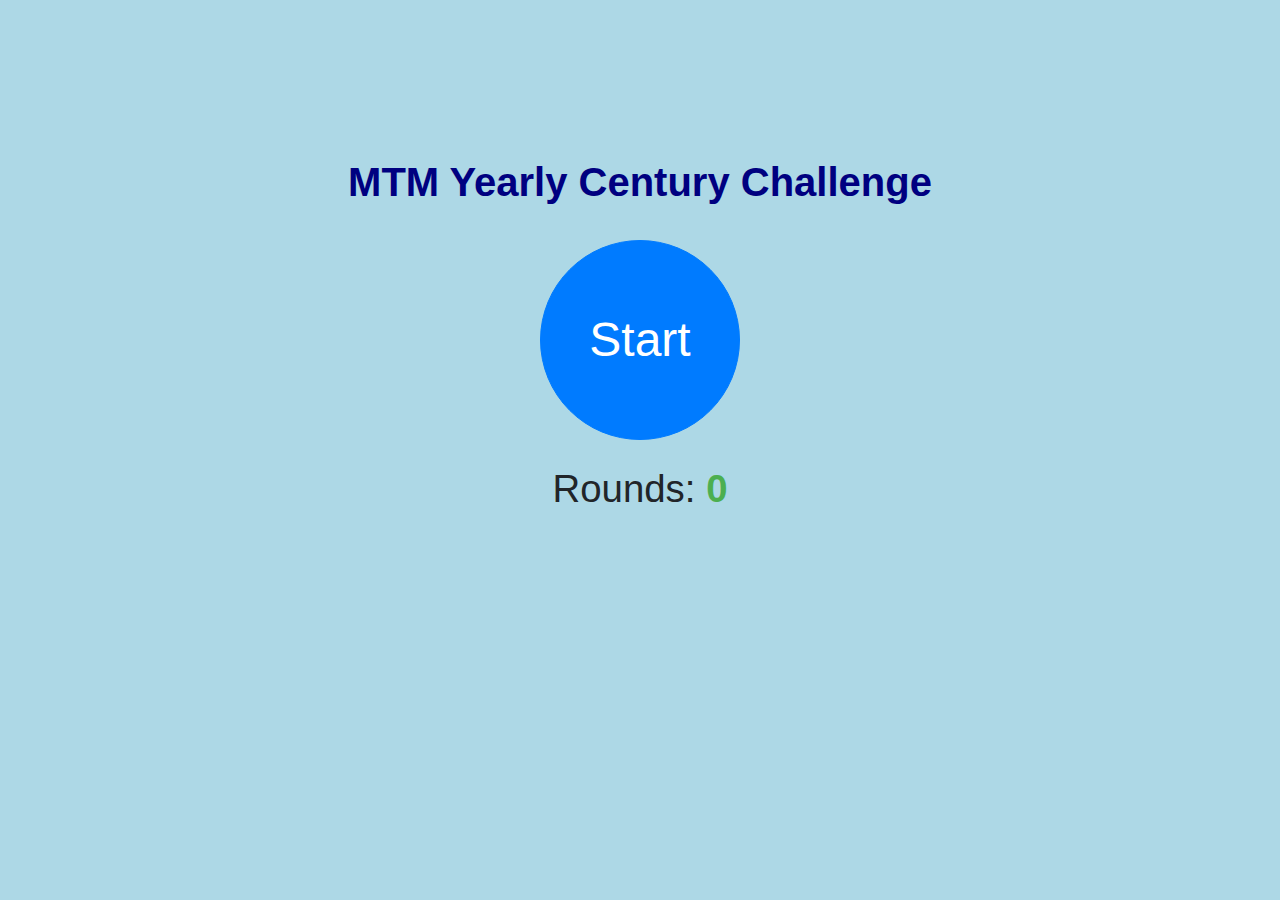
<file: index.html>
<!DOCTYPE html>
<html lang="en">

<head>
    <meta charset="UTF-8">
    <meta name="viewport" content="width=device-width, initial-scale=1.0">
    <title>Century Challenge Timer</title>
    <!-- link to CSS folder -->

    <!-- Link Bootstrap CSS -->
    <link href="https://maxcdn.bootstrapcdn.com/bootstrap/4.5.2/css/bootstrap.min.css" rel="stylesheet">
    <link href="CSS/Styles.css" rel="stylesheet" type="text/css">
</head>

<body>
    <div class="container">
        <div class="row">
            <div class="col">
                <h1 class="text-center mt-5">MTM Yearly Century Challenge</h1>
            </div>
        </div>
    </div>
    <div id="timer" class="text-center">Get Ready...</div>
    <div id="drinkAnimation" class="drink-animation text-center">Action!</div>
    <div class="text-center mt-3">
        <button id="startButton" class="btn btn-primary btn-lg rounded-circle">Start</button>
    </div>
    <span id="audio"><audio id="sound" src="assets/clock.wav" preload="auto"></audio></span>
    <span id="audio2"><audio id="sound2" src="assets/Scooby.mp3" preload="auto"></audio></span>
    <span id="audio3"><audio id="sound3" src="assets/sambuka.mp3" style="display: none;"></audio></span>
    <div id="roundsCounter" class="text-center">Rounds: <span id="roundCount">0</span></div>
    <!-- Link to JavaScript -->
    <script src="JavaScript/Script.js">
    </script>
</body>

</html>
</file>
<file: CSS/Styles.css>
body {
    font-family: Arial, sans-serif;
    padding-top: 100px;
    font-size: 2em;
    background-color: lightblue;
}

.drink-animation {
    display: none;
    font-size: 2em;
    color: red;
    animation: drinkAnimation 1s ease-in-out;
}

@keyframes drinkAnimation {
    0% {
        opacity: 1;
    }

    50% {
        opacity: 0;
    }

    100% {
        opacity: 1;
    }
}

h1 {
    color: navy;
    font-weight: bold;
    padding: 10px;
}

.btn-lg {
    width: 200px; /* Adjust the width and height as needed */
    height: 200px;
    font-size: 1.5em; /* Adjust the font size as needed */
    line-height: 1; /* Center the text vertically */
}

#roundsCounter {
    font-size: 1.2em;
    margin-top: 20px;
}

#roundCount {
    font-weight: bold;
    color: #4CAF50; /* Green color for emphasis */
}
</file>
